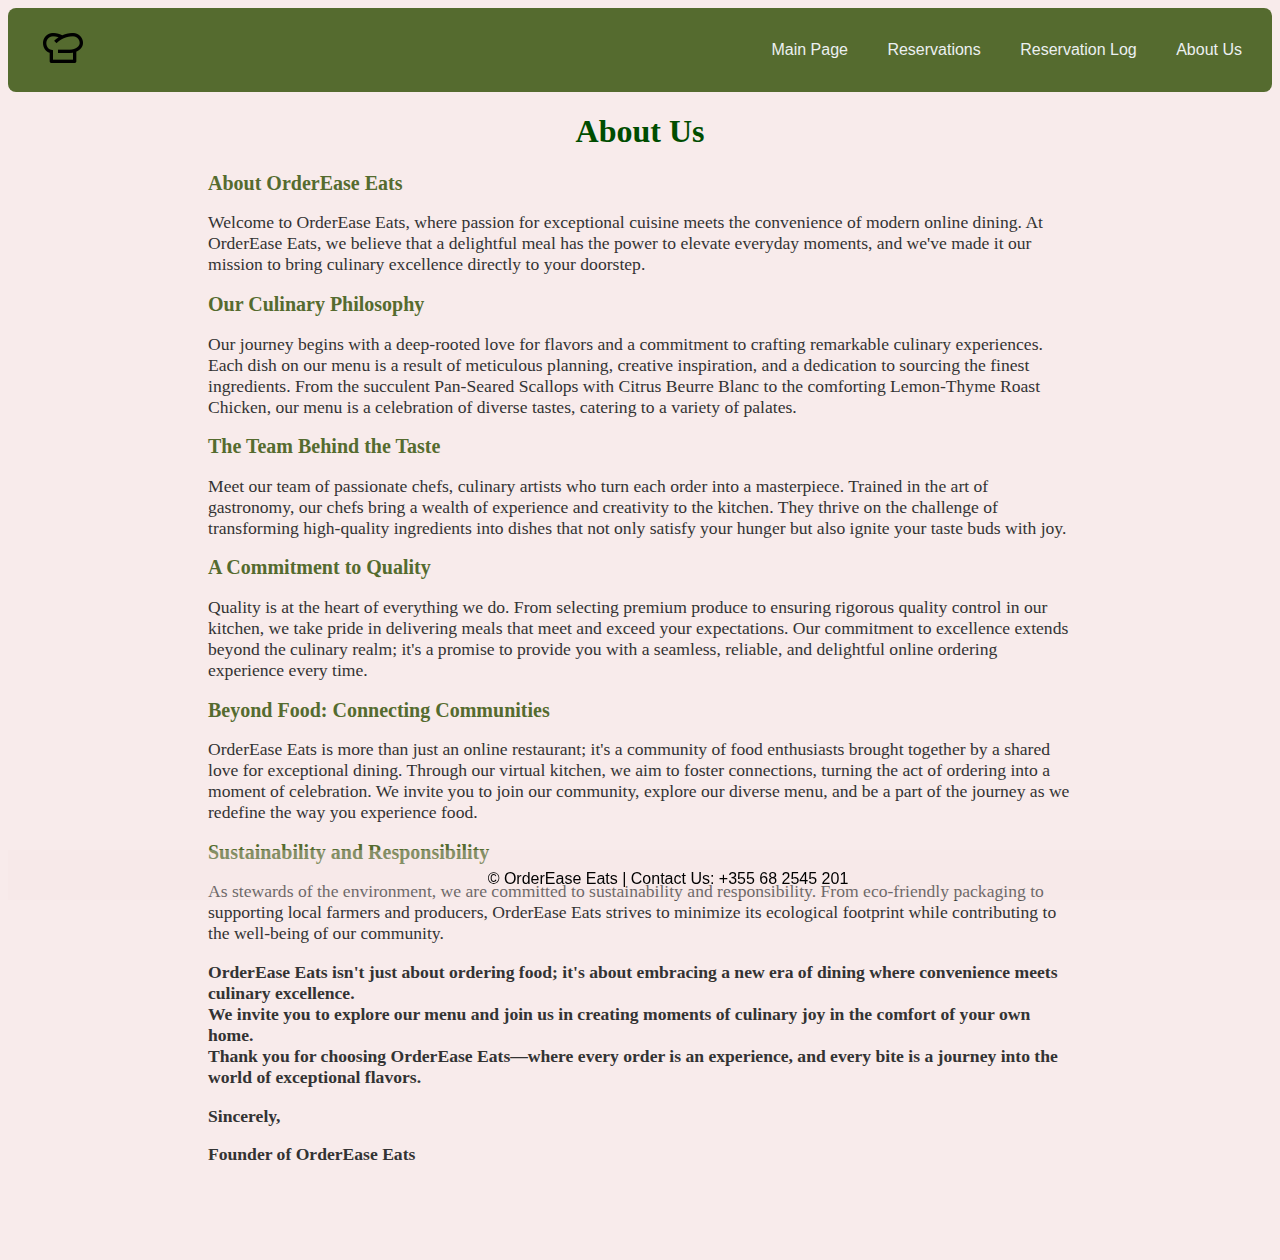
<file: aboutUs.html>
<!DOCTYPE html>
<html lang="en">
  <head>
    <meta charset="UTF-8" />
    <meta name="viewport" content="width=device-width, initial-scale=1.0" />
    <link rel="stylesheet" href="styles/home.css" />
    <title>About Us</title>
    <!--title for document-->
  </head>

  <body>
    <nav class="nav-bar">
      <!--navigation bar-->
      <div>
        <!--division for icon in nav bar-->
        <img src="images/hat.png" class="image-nav" />
      </div>

      <ul>
        <!--unordered list for text / hyperlink in nav bar-->
        <li><a href="index.html">Main Page</a></li>
        <li><a href="reservations.html">Reservations</a></li>
        <li><a href="reservationLog.html">Reservation Log</a></li>
        <li><a href="aboutUs.html">About Us</a></li>
      </ul>
    </nav>

    <h1>About Us</h1>
    <!--MAIN HEADER-->

    <div class="text-about">
      <!--TEXT-->
      <h5 class="headersAbt">About OrderEase Eats</h5>
      <p>
        Welcome to OrderEase Eats, where passion for exceptional cuisine meets
        the convenience of modern online dining. At OrderEase Eats, we believe
        that a delightful meal has the power to elevate everyday moments, and
        we've made it our mission to bring culinary excellence directly to your
        doorstep.
      </p>
      <h5 class="headersAbt">Our Culinary Philosophy</h5>
      <p>
        Our journey begins with a deep-rooted love for flavors and a commitment
        to crafting remarkable culinary experiences. Each dish on our menu is a
        result of meticulous planning, creative inspiration, and a dedication to
        sourcing the finest ingredients. From the succulent Pan-Seared Scallops
        with Citrus Beurre Blanc to the comforting Lemon-Thyme Roast Chicken,
        our menu is a celebration of diverse tastes, catering to a variety of
        palates.
      </p>
      <h5 class="headersAbt">The Team Behind the Taste</h5>
      <p>
        Meet our team of passionate chefs, culinary artists who turn each order
        into a masterpiece. Trained in the art of gastronomy, our chefs bring a
        wealth of experience and creativity to the kitchen. They thrive on the
        challenge of transforming high-quality ingredients into dishes that not
        only satisfy your hunger but also ignite your taste buds with joy.
      </p>
      <h5 class="headersAbt">A Commitment to Quality</h5>
      <p>
        Quality is at the heart of everything we do. From selecting premium
        produce to ensuring rigorous quality control in our kitchen, we take
        pride in delivering meals that meet and exceed your expectations. Our
        commitment to excellence extends beyond the culinary realm; it's a
        promise to provide you with a seamless, reliable, and delightful online
        ordering experience every time.
      </p>
      <h5 class="headersAbt">Beyond Food: Connecting Communities</h5>
      <p>
        OrderEase Eats is more than just an online restaurant; it's a community
        of food enthusiasts brought together by a shared love for exceptional
        dining. Through our virtual kitchen, we aim to foster connections,
        turning the act of ordering into a moment of celebration. We invite you
        to join our community, explore our diverse menu, and be a part of the
        journey as we redefine the way you experience food.
      </p>
      <h5 class="headersAbt">Sustainability and Responsibility</h5>
      <p>
        As stewards of the environment, we are committed to sustainability and
        responsibility. From eco-friendly packaging to supporting local farmers
        and producers, OrderEase Eats strives to minimize its ecological
        footprint while contributing to the well-being of our community.
      </p>
      <p class="thankNote">
        OrderEase Eats isn't just about ordering food; it's about embracing a
        new era of dining where convenience meets culinary excellence. <br />
        We invite you to explore our menu and join us in creating moments of
        culinary joy in the comfort of your own home. <br />
        Thank you for choosing OrderEase Eats—where every order is an
        experience, and every bite is a journey into the world of
        exceptional flavors.
      </p>
      <p class="thankNote">Sincerely,</p>
      <p class="thankNote">Founder of OrderEase Eats</p>
      <p class="thankNote"><br></p>
      <p class="thankNote"><br></p>
    </div>

    <footer>
      <span>
        &copy; <span id="currentYear"></span> OrderEase Eats | Contact Us: +355
        68 2545 201</span
      >
    </footer>
  </body>
</html>
</file>
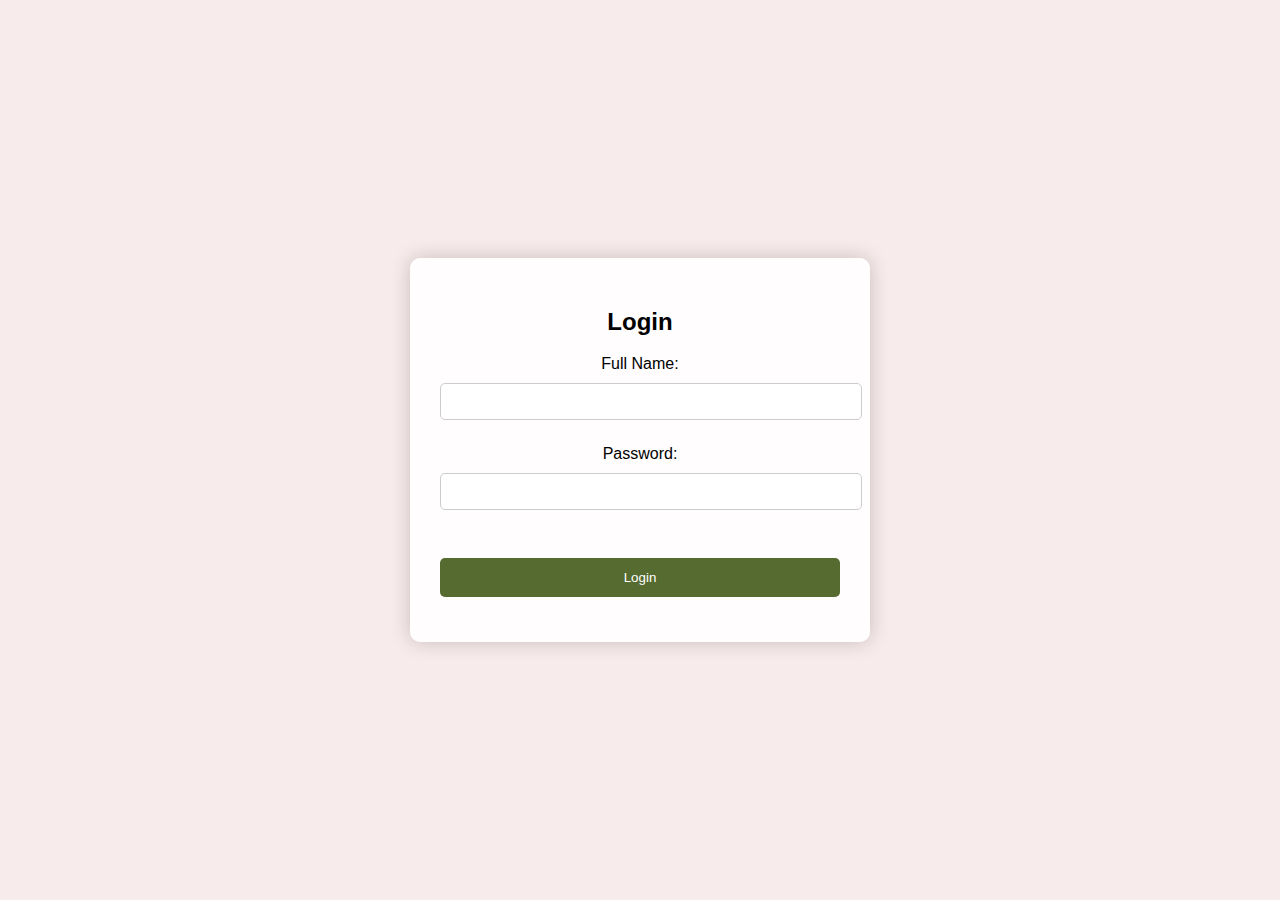
<file: login.html>
<!DOCTYPE html>
<html lang="en">
  <head>
    <meta charset="UTF-8" />
    <meta name="viewport" content="width=device-width, initial-scale=1.0" />
    <title>Login Page</title>
    <link rel="stylesheet" href="styles/login.css" />
  </head>
  <body>
    <div class="container">
      <h2>Login</h2>
      <form onsubmit="return validateLoginForm()" id="loginForm">
        <label for="fullname">Full Name:</label>
        <input type="text" id="fullname" name="fullname" required />
        <br />
        <label for="password">Password:</label>
        <input type="password" id="password" name="password" required />
        <br />
        <div class="error-message" id="loginError"></div>
        <br />
        <input type="submit" value="Login" />
      </form>
    </div>

    <script>
      function validateLoginForm() {
        var fullName = document.getElementById("fullname").value;
        var password = document.getElementById("password").value;
        var loginError = document.getElementById("loginError");

        if (fullName.trim() === "" || password.trim() === "") {
          loginError.innerHTML = "Please enter both full name and password.";
          return false;
        }
        return true;
      }
    </script>
  </body>
</html>
</file>
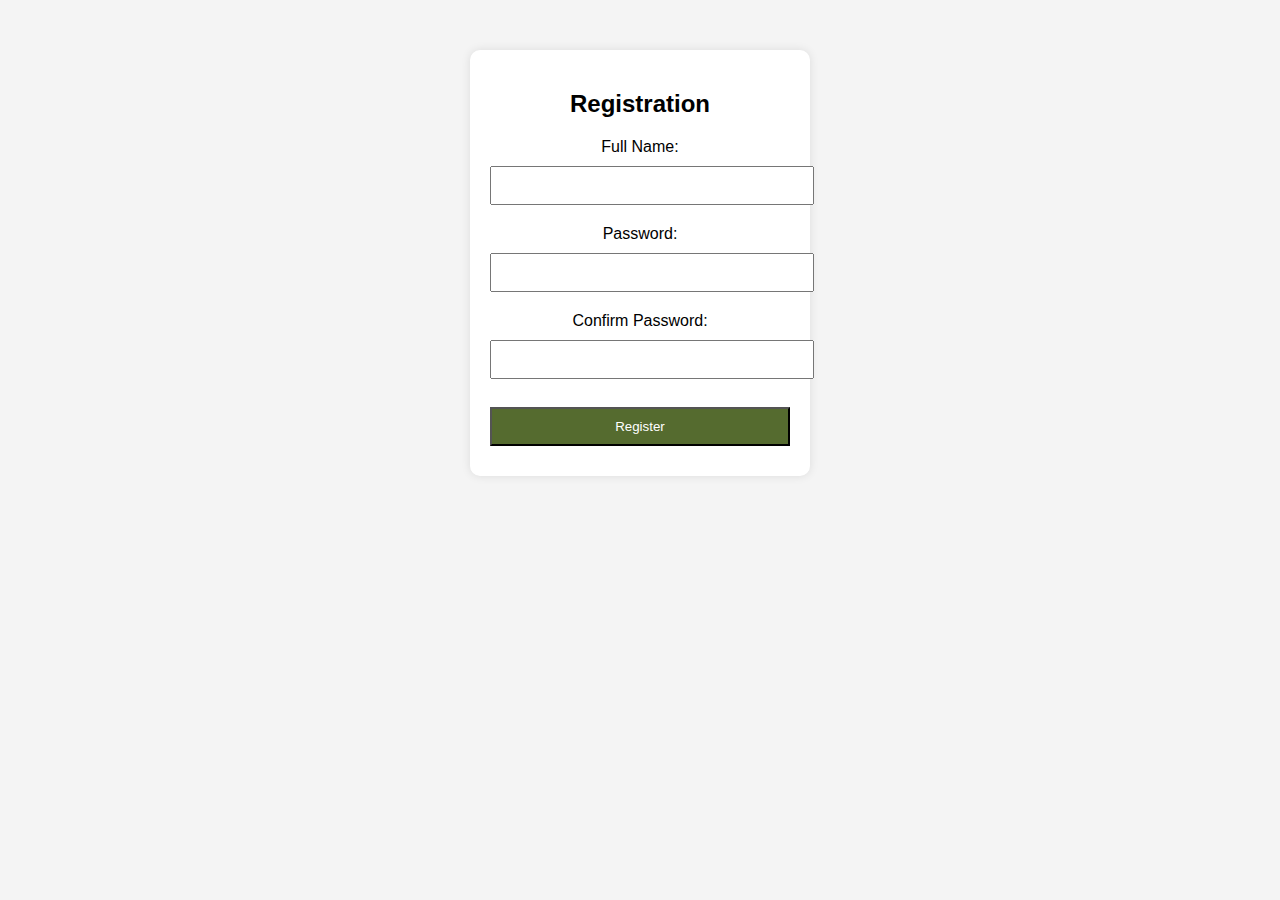
<file: regForm.html>
<!DOCTYPE html>
<html lang="en">
  <head>
    <meta charset="UTF-8" />
    <meta name="viewport" content="width=device-width, initial-scale=1.0" />
    <title>Registration Page</title>
    <link rel="stylesheet" href="styles/regForm.css" />
  </head>
  <body>
    <div class="container">
      <h2>Registration</h2>
      <form onsubmit="return validateRegistrationForm()" id="registrationForm">
        <label for="fullname">Full Name:</label>
        <input type="text" id="fullname" name="fullname" required />
        <br />
        <label for="password">Password:</label>
        <input type="password" id="password" name="password" required />
        <br />
        <label for="confirm_password">Confirm Password:</label>
        <input
          type="password"
          id="confirm_password"
          name="confirm_password"
          required
        />
        <br />
        <div class="error-message" id="registrationError"></div>
        <br />
        <input type="submit" value="Register" />
      </form>
    </div>

    <script>
      function validateRegistrationForm() {
        var fullName = document.getElementById("fullname").value;
        var password = document.getElementById("password").value;
        var confirmPassword = document.getElementById("confirm_password").value;
        var registrationError = document.getElementById("registrationError");

        if (
          fullName.trim() === "" ||
          password.trim() === "" ||
          confirmPassword.trim() === ""
        ) {
          registrationError.innerHTML = "Please enter all fields.";
          return false;
        }

        if (password !== confirmPassword) {
          registrationError.innerHTML = "Passwords do not match.";
          return false;
        }
        return true;
      }
    </script>
  </body>
</html>
</file>
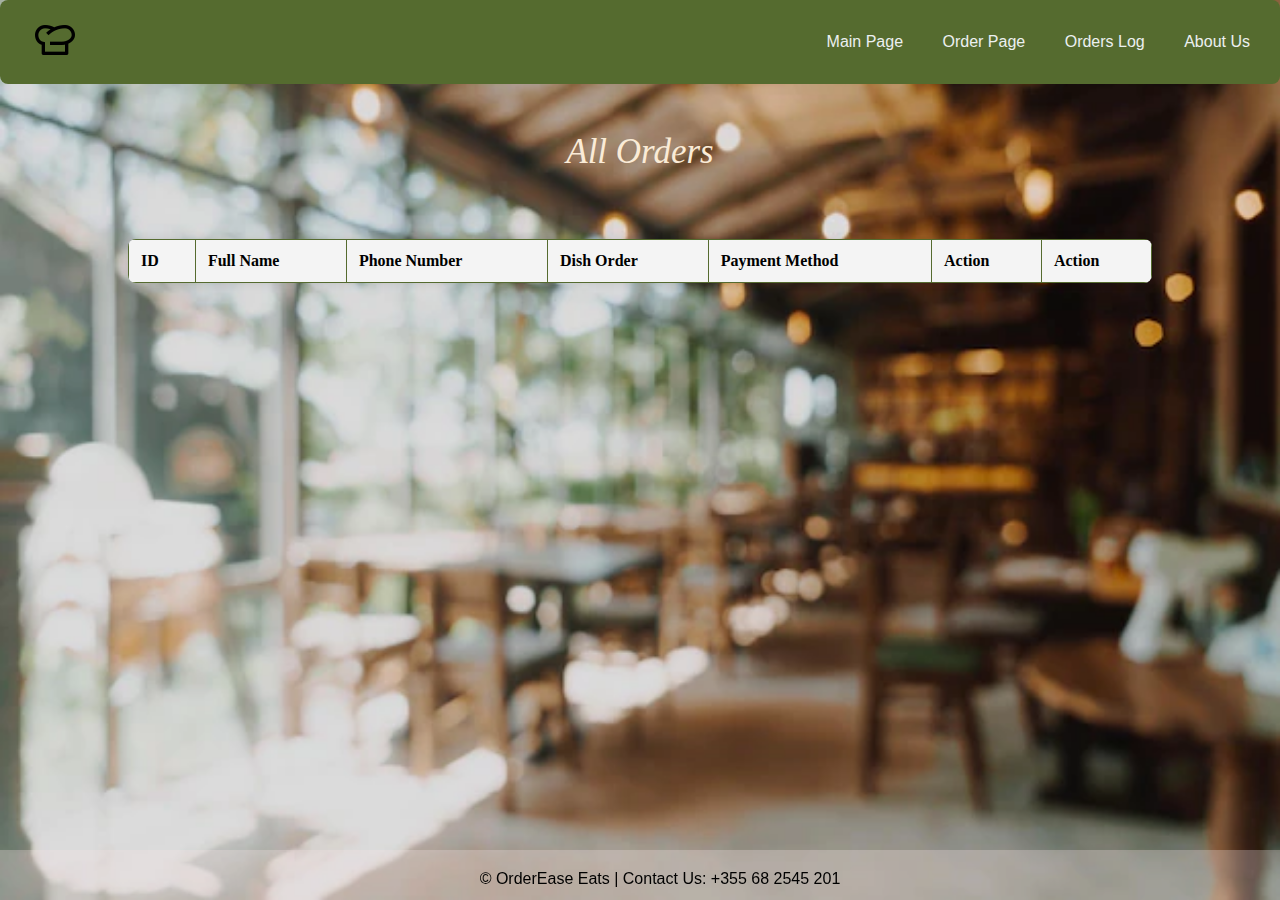
<file: reservationLog.html>
<!DOCTYPE html>
<html lang="en">
  <head>
    <meta charset="UTF-8" />
    <meta name="viewport" content="width=device-width, initial-scale=1.0" />
    <link rel="stylesheet" href="styles/reservationLog.css" />
    <title>Orders Log</title>
  </head>

  <body>
    <nav class="nav-bar">
      <!--navigation bar-->
      <div>
        <!--division for icon in nav bar-->
        <img src="images/hat.png" class="image-nav" />
      </div>

      <ul>
        <!--unordered list for text / hyperlink in nav bar-->
        <li><a href="index.html">Main Page</a></li>
        <li><a href="reservations.html">Order Page</a></li>
        <li><a href="reservationLog.html">Orders Log</a></li>
        <li><a href="aboutUs.html">About Us</a></li>
      </ul>
    </nav>

    <div class="container2">
      <h2>All Orders</h2>
    </div>

    <table id="reservationTbl">
      <thead>
        <tr>
          <th>ID</th>
          <th>Full Name</th>
          <th>Phone Number</th>
          <th>Dish Order</th>
          <th>Payment Method</th>
          <th>Action</th>
          <th>Action</th>
        </tr>
      </thead>

      <tbody>
        <!--
            <tr>
                <td>Kora Sulo</td>
                <td>+355656465654</td>
                <td>4</td>
                <td>visa</td>
                <td>
                    <button id="removeBtn">Delete</button>
                </td>
            </tr>
            <tr>
                <td>Bianka Lila</td>
                <td>+355696569654</td>
                <td>8</td>
                <td>cash</td>
                <td>
                    <button id="removeBtn">Delete</button>
                </td>
            </tr> 
        -->
      </tbody>
    </table>

    <footer>
      <span>
        &copy; <span id="currentYear"></span> OrderEase Eats | Contact Us: +355
        68 2545 201</span
      >
    </footer>

    <script src="script/main.js"></script>
    <script src="script/reservationLog.js"></script>
  </body>
</html>
</file>
<file: styles/home.css>
/* START: NAVIGATION BAR */

.nav-bar { /*WHOLE NAV BAR*/
  background-color: #556b2f;
  color: white; /*text color*/
  display: flex; /*flex - items vijne njeri pas tjetrit rresht inline*/
  align-items: center;
  justify-content: space-between;/*hapsire mes nj majtas nj djathtas, nqs ë center dalin tgjitha nmes*/
  padding:5px 20px; /* padding for better spacing, (vertikal,horizontal) */
  border-radius: 8px; /* rounded corners */
}

.image-nav {
  width: 50px;/*width(madhesi)*/
  padding: 10px;
  margin-right: px;
}

nav ul {
  list-style: none; /* Remove default list styles */
  margin: 0;
  padding: 0;
}

nav ul li {
  display: inline;
  margin-right: 15px; /* Added margin between list items */
}

nav ul li:last-child {
  margin-right: 0; /* Removed margin for the last list item */
}

nav ul li a {
  color: #ecf0f1;
  text-decoration: none;
  padding: 10px;
  border-radius: 5px; 
  transition: background-color 0.3s, color 0.3s; /* Smooth transition effect */
}

nav ul li a:hover {
  background-color: #ecf0f1;
  color: #2c3e50;
  text-decoration: none;
  padding: 10px;
}
/* END: Navigation Bar */

/**MAIN PAGE*/

h1 {
  text-align: center;
  color: #004d00; 
  font-family: "Times New Roman", Times, serif;
  font-weight: bolder;
}

h2 {
  text-align: center;
  color: #004d00; 
  font-style: italic;
  font-family: "Times New Roman", Times, serif;
}


.text-intro {
  max-width: 1200px; /* maximum width for wider content */
  margin: 0 auto; /* Center the content horizontally */
  padding: 0 20px; 
  line-height: 1.6; 
}
.image-nav {
  margin-left: 0;
}


h5 {
  color: #556b2f; 
  font-size: 1.5em;
  font-family: "Times New Roman", Times, serif; 
}


p {
  color: #333; 
  font-family: serif; 
  font-size: 1.1em;
}


body {
  font-family: "Arial", sans-serif; 
  background-color: #f8ebeb; 
}

/*START: Meal */
.meals-grid {
  display: grid;
  grid-template-rows: repeat(3, 1fr);/*size of1 fraction unit*/
  grid-template-columns: repeat(4, 1fr);
  row-gap: 30px;
  column-gap: 30px;
  max-width: 1000px; 
  max-height: 1100px;
  margin: 0 auto; /* Center the grid within its container */
}
.meals-section {
  padding: 20px 20px;
}
.meals {
  box-shadow: 0 2.4rem 4.8rem rgba(0, 0, 0, 0.075);
  border-radius: 11px;
  overflow: hidden;/*any content that overflows the card's boundaries will be clipped or hidden.*//*cepat e fotove ikin*/
  transition: all 0.4s;/*sets a transition effect on all properties, with a duration of 0.4 seconds. 
  This means that when there is a change in any property of the card, the change will be animated over a 0.4-second duration.*/
  /*bejne si slide lart me slow otion*/
  max-width: 300px; /* Set a maximum width for the meals card */
  margin: 0 auto; /* Center the card within its container */
  text-align: center; 
}
.meals:hover {
  transform: translateY(-1.2rem);/*it moves the element 1.2rem 
  (1.2 times the size of the root element's font) upward. The negative value indicates an upward movement.*/
  box-shadow: 0 3.2rem 6.4rem rgba(0, 0, 0, 0.06);
}
.meal-content {
  padding: 10px 20px;
}
.meal-title {
  font-size: 16px;
  color: #333;
  font-weight: 600;
  margin-bottom: 20px;
}

.meal-attributes {
  list-style: none;
  display: flex;/*child elements (items) will be stacked in a column. */
  flex-direction: column;
  gap: 10px;
  padding: 0;
}
.meal-attribute {
  font-size: 14px;
  gap: 1.6rem;
}

.meals img {
  width: 100%; 
  height: 141px; 
}

.tag {/*brenda tagut*/
  display: inline-block;
  text-transform: uppercase;
  color: #333;
  border-radius: 100px;
  font-weight: 600;
  padding: 0.1rem 0.2rem; /* Adjust the padding to make the tag smaller */
  font-size: 0.7rem; 
}
.meal-icon {
  height: 5px;
  width: 5px;
}

.tag--vegetarian {
  background-color: #51cf66;
}

/* END Meals */

/* START: Footer */
footer {
  background-color: rgba(245, 228, 228, 0.3);
  text-align: center;
  position: fixed;
  padding: 20px;
  width: 100%;
  bottom: 0;
  height: 10px;
}
/* END: Footer */

/* START: Home Page */
div.homeDiv {
  padding-bottom: 70px;
  padding-left: 40px;
}
/* END: Home page */


/*about us*/
.text-about{
  padding-left:200px;
  padding-right: 200px;
}


.thankNote{
  font-weight: bold;
}

.headersAbt{
  margin-top: 15px;
  margin-bottom: 15px;
  font-size: 20px;
}
</file>
<file: styles/login.css>
body {
    font-family: "Arial", sans-serif;
    background-color: #f8ebeb; 
    background-repeat: no-repeat;
    background-attachment: fixed;
    background-position: center;
    background-size: cover;
    text-align: center;
    margin: 0;
    display: flex;
    align-items: center; 
    justify-content: center; 
    height: 100vh; 
}


.container {
    width: 400px; 
    background-color: rgba(255, 255, 255, 0.9);
    padding: 30px;
    border-radius: 10px;
    box-shadow: 0 0 20px rgba(0, 0, 0, 0.2);
    margin: auto;
}

.error-message {
    color: red;
    margin-bottom: 15px;
}

label {
    display: block;
    margin: 10px 0;
}

input {
    width: 100%;
    padding: 10px;
    margin-bottom: 15px;
    border: 1px solid #ccc;
    border-radius: 5px;
}

input[type="submit"] {
    background-color: #556b2f;
    color: white;
    cursor: pointer;
    padding: 12px;
    border: none;
    border-radius: 5px;
}

input[type="submit"]:hover {
    background-color: #405d27;
}
</file>
<file: styles/regForm.css>
body {
    font-family: "Arial", sans-serif;
    background-color: #f4f4f4;
    text-align: center;
    margin: 50px;
}

.container {
    width: 300px;
    background-color: white;
    padding: 20px;
    border-radius: 10px;
    box-shadow: 0 0 10px rgba(0, 0, 0, 0.1);
    margin: auto;
}

.error-message {
    color: red;
}

label {
    display: block;
    margin: 10px 0;
}

input {
    width: 100%;
    padding: 10px;
    margin-bottom: 10px;
}

input[type="submit"] {
    background-color: #556b2f;
    color: white;
    cursor: pointer;
}

input[type="submit"]:hover {
    background-color: #405d27;
}
</file>
<file: styles/reservationLog.css>
/* START: NAVIGATION BAR */

.nav-bar {
  /*WHOLE NAV BAR*/
  background-color: #556b2f;
  color: white; /*text color*/
  display: flex; /*flex - items vijne njeri pas tjetrit rresht inline*/
  align-items: center;
  justify-content: space-between; /*hapsire mes nj majtas nj djathtas, nqs ë center dalin tgjitha nmes*/
  padding: 5px 20px; /* padding for better spacing, (vertikal,horizontal) */
  border-radius: 8px; /* rounded corners */
}

.image-nav {
  width: 50px; /*width(madhesi)*/
  padding: 10px;
  margin-right: 10px;
}

nav ul {
  list-style: none; /* Remove default list styles */
  margin: 0;
  padding: 0;
}

nav ul li {
  display: inline;
  margin-right: 15px; /* Added margin between list items */
}

nav ul li:last-child {
  margin-right: 0; /* Removed margin for the last list item */
}

nav ul li a {
  color: #ecf0f1;
  text-decoration: none;
  padding: 10px;
  border-radius: 5px;
  transition: background-color 0.3s, color 0.3s; /* Smooth transition effect */
}

nav ul li a:hover {
  background-color: #ecf0f1;
  color: #2c3e50;
  text-decoration: none;
  padding: 10px;
}
/* END: Navigation Bar */

/* START: Footer */
footer {
  background-color: rgba(245, 228, 228, 0.3);
  text-align: center;
  position: fixed;
  padding: 20px;
  width: 100%;
  bottom: 0;
  height: 10px;
}
/* END: Footer */

/*START Reservation Log Page*/
body {
  font-family: Arial, sans-serif;
  background-image: url("../images/background.webp");
  background-repeat: no-repeat;
  background-attachment: fixed;
  background-position: center;
  background-size: 100% 100%;
  margin: 0;
}

.container2 {
  position: relative;
  text-align: center;
  display: flex;
  justify-content: center; /* Center the content horizontally */
  align-items: center; /* Center the content vertically */
  height: 15vh;
}

h2 {
  color: antiquewhite;
  font-family: Georgia, "Times New Roman", Times, serif;
  font-style: oblique;
  font-weight: lighter;
  font-size: 35px;
}

#reservationTbl {
  width: 80%;
  margin: 20px auto;
  border-collapse: collapse;
  border-radius: 8px;
  overflow: hidden;
  box-shadow: 0 0 10px rgba(0, 0, 0, 0.1);
}

#reservationTbl th,
#reservationTbl td {
  font-family: Georgia, "Times New Roman", Times, serif;
  border: 1px solid #556b2f;
  padding: 12px;
  text-align: left;
  background-color: #f4f4f4;
}

.removeBtn,
.editBtn {
  background-color: darkolivegreen;
  color: white;
  border: none;
  padding: 8px 12px;
  border-radius: 4px;
  cursor: pointer;
}

.edit-form {
  max-width: 400px;
  margin: 20px auto;
  padding: 20px;
  border: 1px solid #ccc;
  border-radius: 8px;
  background-color: #f9f9f9;
}

.input-container {
  margin-bottom: 15px;
}

label {
  display: block;
  margin-bottom: 5px;
}

input {
  width: 100%;
  padding: 8px;
  box-sizing: border-box;
  border: 1px solid #ccc;
  border-radius: 4px;
  font-size: 14px;
}

button {
  background-color: darkolivegreen;
  color: white;
  padding: 10px 15px;
  border: none;
  border-radius: 4px;
  cursor: pointer;
  font-size: 16px;
}

button:hover {
  background-color: #6b8e23;
}
</file>
